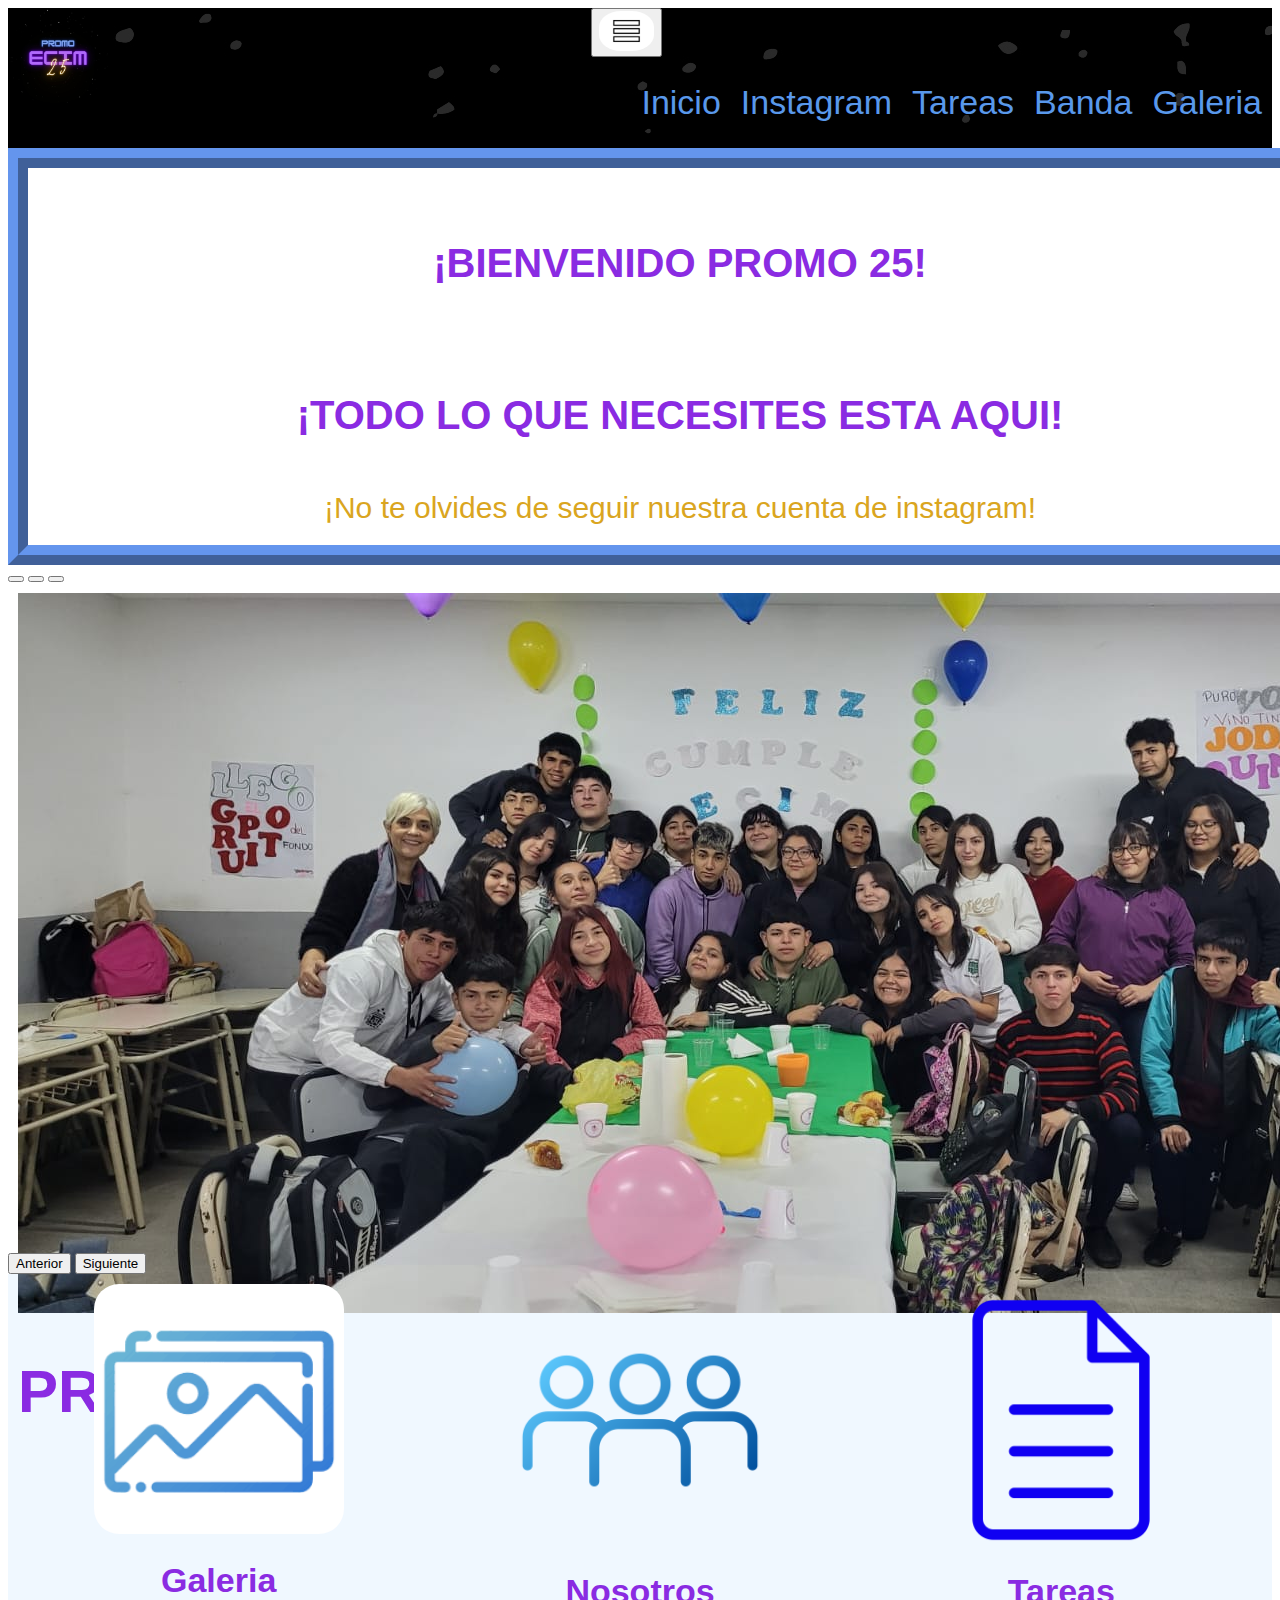
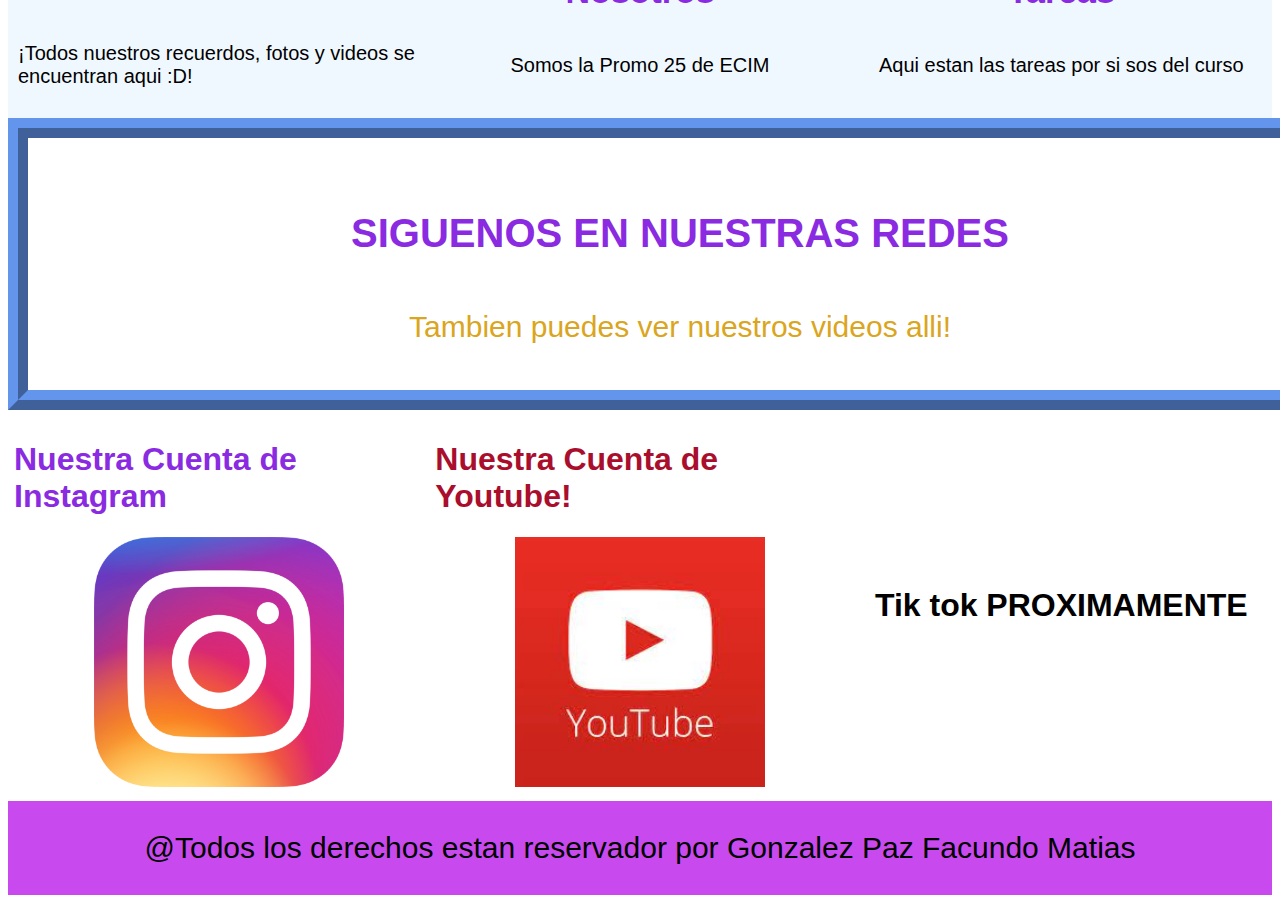
<file: index.html>
<!DOCTYPE html>
<html lang="en">
<head>
    <meta charset="UTF-8">
    <meta name="viewport" content="width=device-width, initial-scale=1.0">
    <link href="https://cdn.jsdelivr.net/npm/bootstrap@5.0.2/dist/css/bootstrap.min.css" rel="stylesheet" integrity="sha384-EVSTQN3/azprG1Anm3QDgpJLIm9Nao0Yz1ztcQTwFspd3yD65VohhpuuCOmLASjC" crossorigin="anonymous">
    <title>Promo 25 ECIM</title>
    <link rel="stylesheet" href="style.css">
    <link rel="icon" href="./imagenes/promo2512.ico">
</head>
<body>
    <header>
        <div class="xd">
          <a href="index.html"><img src="./imagenes/promo25.jpg" alt=""></a>
        </div>
        <nav class="navbar navbar-expand-lg bg-body-tertiary">
            <div class="container-fluid">
              <button class="navbar-toggler" type="button" data-bs-toggle="collapse" data-bs-target="#navbarSupportedContent" aria-controls="navbarSupportedContent" aria-expanded="false" aria-label="Toggle navigation">
                <span class="navbar-toggler-icon"><img src="./imagenes/menuicon.jpg" alt=""></span>
              </button>
              <div class="collapse navbar-collapse" id="navbarSupportedContent">
                <ul class="navbar-nav me-auto mb-2 mb-lg-0">
                <a href="index.html"><li>Inicio</li></a>
                <a href="https://www.instagram.com/promo25_ecim/?hl=es"><li>Instagram</li></a>
                <a rel="stylesheet" href="tareas.html"><li>Tareas</li></a>
                <a href="https://www.youtube.com/watch?v=xvFZjo5PgG0"><li>Banda</li></a>
                <a rel="stylesheet" href="videos.html"><li>Galeria</li></a>
                </ul>
              </div>
            </div>
          </nav>
    </header>
    <div class="Principal">
      <h4>¡BIENVENIDO PROMO 25!</h4>
      <h4>¡TODO LO QUE NECESITES ESTA AQUI!</h4>
      <p4>¡No te olvides de seguir nuestra cuenta de instagram!</p4>
  </div>
  <div id="carouselExampleDark" class="carousel carousel-dark slide" data-bs-ride="carousel">
    <div class="carousel-indicators">
      <button type="button" data-bs-target="#carouselExampleDark" data-bs-slide-to="0" class="active" aria-current="true" aria-label="Slide 1"></button>
      <button type="button" data-bs-target="#carouselExampleDark" data-bs-slide-to="1" aria-label="Slide 2"></button>
      <button type="button" data-bs-target="#carouselExampleDark" data-bs-slide-to="2" aria-label="Slide 3"></button>
    </div>
    <div class="carousel-inner">
      <div class="carousel-item active" data-bs-interval="10000">
        <img src="./imagenes/fotopromo25.jpg" class="d-block w-100" alt="...">
        <div class="carousel-caption d-none d-md-block">
          <h1>PROMO 25</h1>
        </div>
      </div>
      <div class="carousel-item" data-bs-interval="2000">
        <img src="./imagenes/foto4.jpg" class="d-block w-100" alt="...">
        <div class="carousel-caption d-none d-md-block">
          <h1>Recuerdo</h1>
          <p>Recuerdo con el profesor quesada</p>
        </div>
      </div>
      <div class="carousel-item">
        <img src="./imagenes/fototarea4.jpg" class="d-block w-100" alt="...">
        <div class="carousel-caption d-none d-md-block">
          <h1>4°A</h1>
          <p>Foto sobre el trabajo de la caminata</p>
        </div>
      </div>
    </div>
    <button class="carousel-control-prev" type="button" data-bs-target="#carouselExampleDark" data-bs-slide="prev">
      <span class="carousel-control-prev-icon" aria-hidden="true"></span>
      <span class="visually-hidden">Anterior</span>
    </button>
    <button class="carousel-control-next" type="button" data-bs-target="#carouselExampleDark" data-bs-slide="next">
      <span class="carousel-control-next-icon" aria-hidden="true"></span>
      <span class="visually-hidden">Siguiente</span>
    </button>
  </div>
    <div class="cuerpobase">
        <div class="caja">
            <a href="videos.html"><img src="./imagenes/galeriaicon.png" alt=""></a>
            <a rel="stylesheet" href="videos.html"><h1>Galeria</h1></a>
            <p>¡Todos nuestros recuerdos, fotos y videos se encuentran aqui :D!</p>
        </div>
        <div class="caja">
            <a href="nosotros.html"><img src="./imagenes/nosotrosicon.png" alt=""></a>
            <a rel="stylesheet" href="nosotros.html"><h1>Nosotros</h1></a>
            <p>Somos la Promo 25 de ECIM</p>
        </div>
        <div class="caja">
            <a href="tareas.html"><img src="./imagenes/tareaicon.png" alt=""></a>
            <a href="tareas.html"><h1>Tareas</h1></a>
            <p>Aqui estan las tareas por si sos del curso</p>
        </div>
    </div>
    <div class="Principal">
      <h4>SIGUENOS EN NUESTRAS REDES</h4>
      <p4>Tambien puedes ver nuestros videos alli!</p>
    </div>
    <div class="cuerpobase3">
      <div class="caja3">
        <h1>Nuestra Cuenta de Instagram</h1>
        <a href="https://www.instagram.com/promo25_ecim/?hl=es"><img src="./imagenes/instagramlogo3.png" alt=""></a>
      </div>
      <div class="caja4">
        <h1>Nuestra Cuenta de Youtube!</h1>
        <a href="https://www.youtube.com/@decemusic5975"><img src="./imagenes/youtube1.jpg" alt=""></a>
      </div>
      <div class="caja5">
        <h1>Tik tok PROXIMAMENTE</h1>
        <a rel="stylesheet" href="videos.html"></a>
      </div>
    </div>  
    <footer>
        <p>@Todos los derechos estan reservador por Gonzalez Paz Facundo Matias</p>
    </footer>
    <script src="https://cdn.jsdelivr.net/npm/bootstrap@5.0.2/dist/js/bootstrap.bundle.min.js" integrity="sha384-MrcW6ZMFYlzcLA8Nl+NtUVF0sA7MsXsP1UyJoMp4YLEuNSfAP+JcXn/tWtIaxVXM" crossorigin="anonymous"></script>    
</body>
</html>
</file>
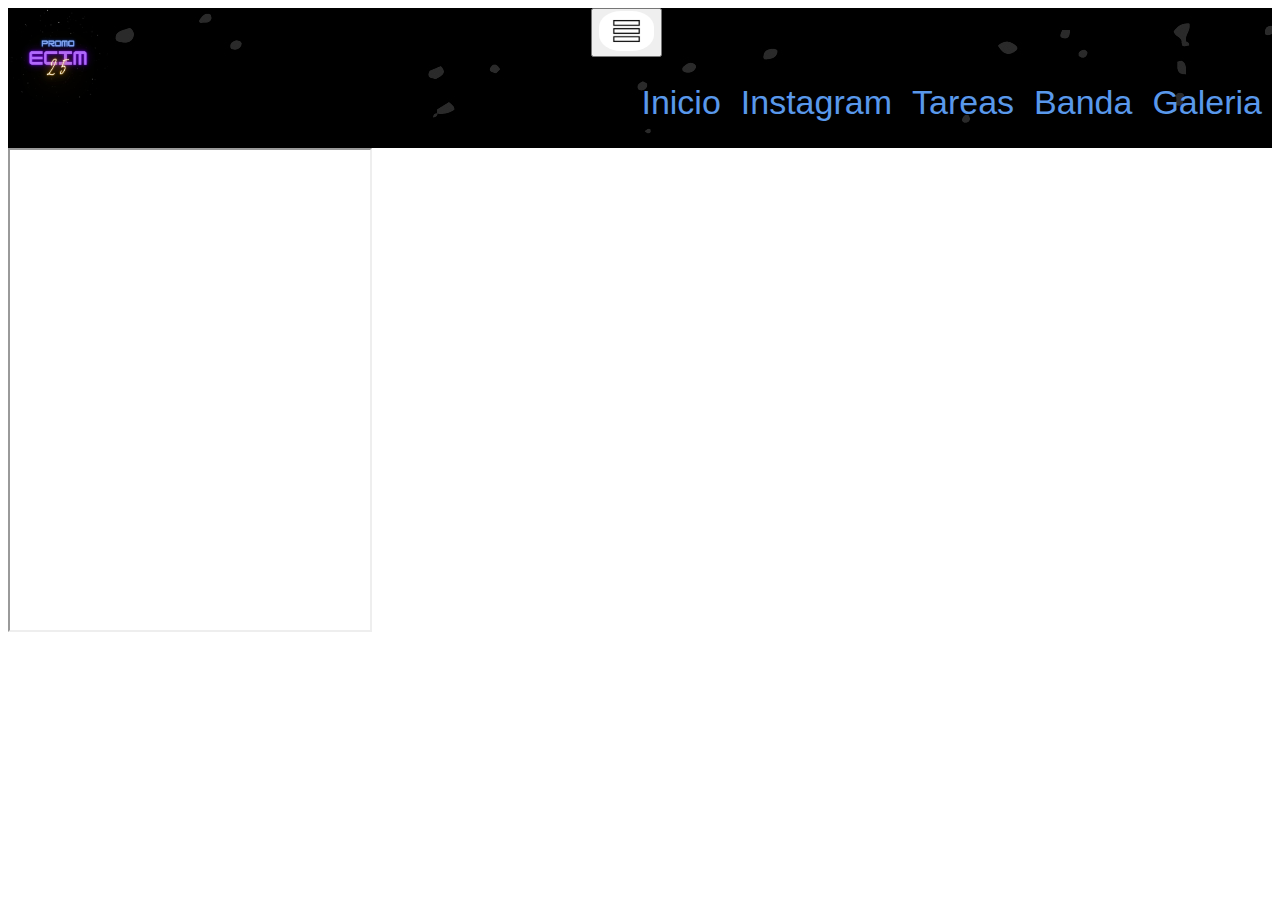
<file: tareas.html>
<!DOCTYPE html>
<html lang="en">
<head>
    <meta charset="UTF-8">
    <meta name="viewport" content="width=device-width, initial-scale=1.0">
    <link href="https://cdn.jsdelivr.net/npm/bootstrap@5.0.2/dist/css/bootstrap.min.css" rel="stylesheet" integrity="sha384-EVSTQN3/azprG1Anm3QDgpJLIm9Nao0Yz1ztcQTwFspd3yD65VohhpuuCOmLASjC" crossorigin="anonymous">
    <title>Tareas Promo 25</title>
    <link rel="stylesheet" href="style.css">
    <link rel="icon" href="./imagenes/promo2512.ico">
</head>
<body>
    <header>
        <div class="xd">
          <a href="index.html"><img src="./imagenes/promo25.jpg" alt=""></a>
        </div>
        <nav class="navbar navbar-expand-lg bg-body-tertiary">
            <div class="container-fluid">
              <button class="navbar-toggler" type="button" data-bs-toggle="collapse" data-bs-target="#navbarSupportedContent" aria-controls="navbarSupportedContent" aria-expanded="false" aria-label="Toggle navigation">
                <span class="navbar-toggler-icon"><img src="./imagenes/menuicon.jpg" alt=""></span>
              </button>
              <div class="collapse navbar-collapse" id="navbarSupportedContent">
                <ul class="navbar-nav me-auto mb-2 mb-lg-0">
                <a href="index.html"><li>Inicio</li></a>
                <a href="https://www.instagram.com/promo25_ecim/?hl=es"><li>Instagram</li></a>
                <a rel="stylesheet" href="tareas.html"><li>Tareas</li></a>
                <a href="https://www.youtube.com/watch?v=xvFZjo5PgG0"><li>Banda</li></a>
                <a rel="stylesheet" href="videos.html"><li>Galeria</li></a>
                </ul>
              </div>
            </div>
          </nav>
    </header>
  <div class="doc">
    <div>
      <iframe src="https://drive.google.com/file/d/1oGhgcI5_wbt-t2ufhMTuHWenpzNEiMio/preview" width="360" height="480" allow="autoplay"></iframe>
    </div>
  </div>
<script src="https://cdn.jsdelivr.net/npm/bootstrap@5.0.2/dist/js/bootstrap.bundle.min.js" integrity="sha384-MrcW6ZMFYlzcLA8Nl+NtUVF0sA7MsXsP1UyJoMp4YLEuNSfAP+JcXn/tWtIaxVXM" crossorigin="anonymous"></script>
</body>
</html>
</file>
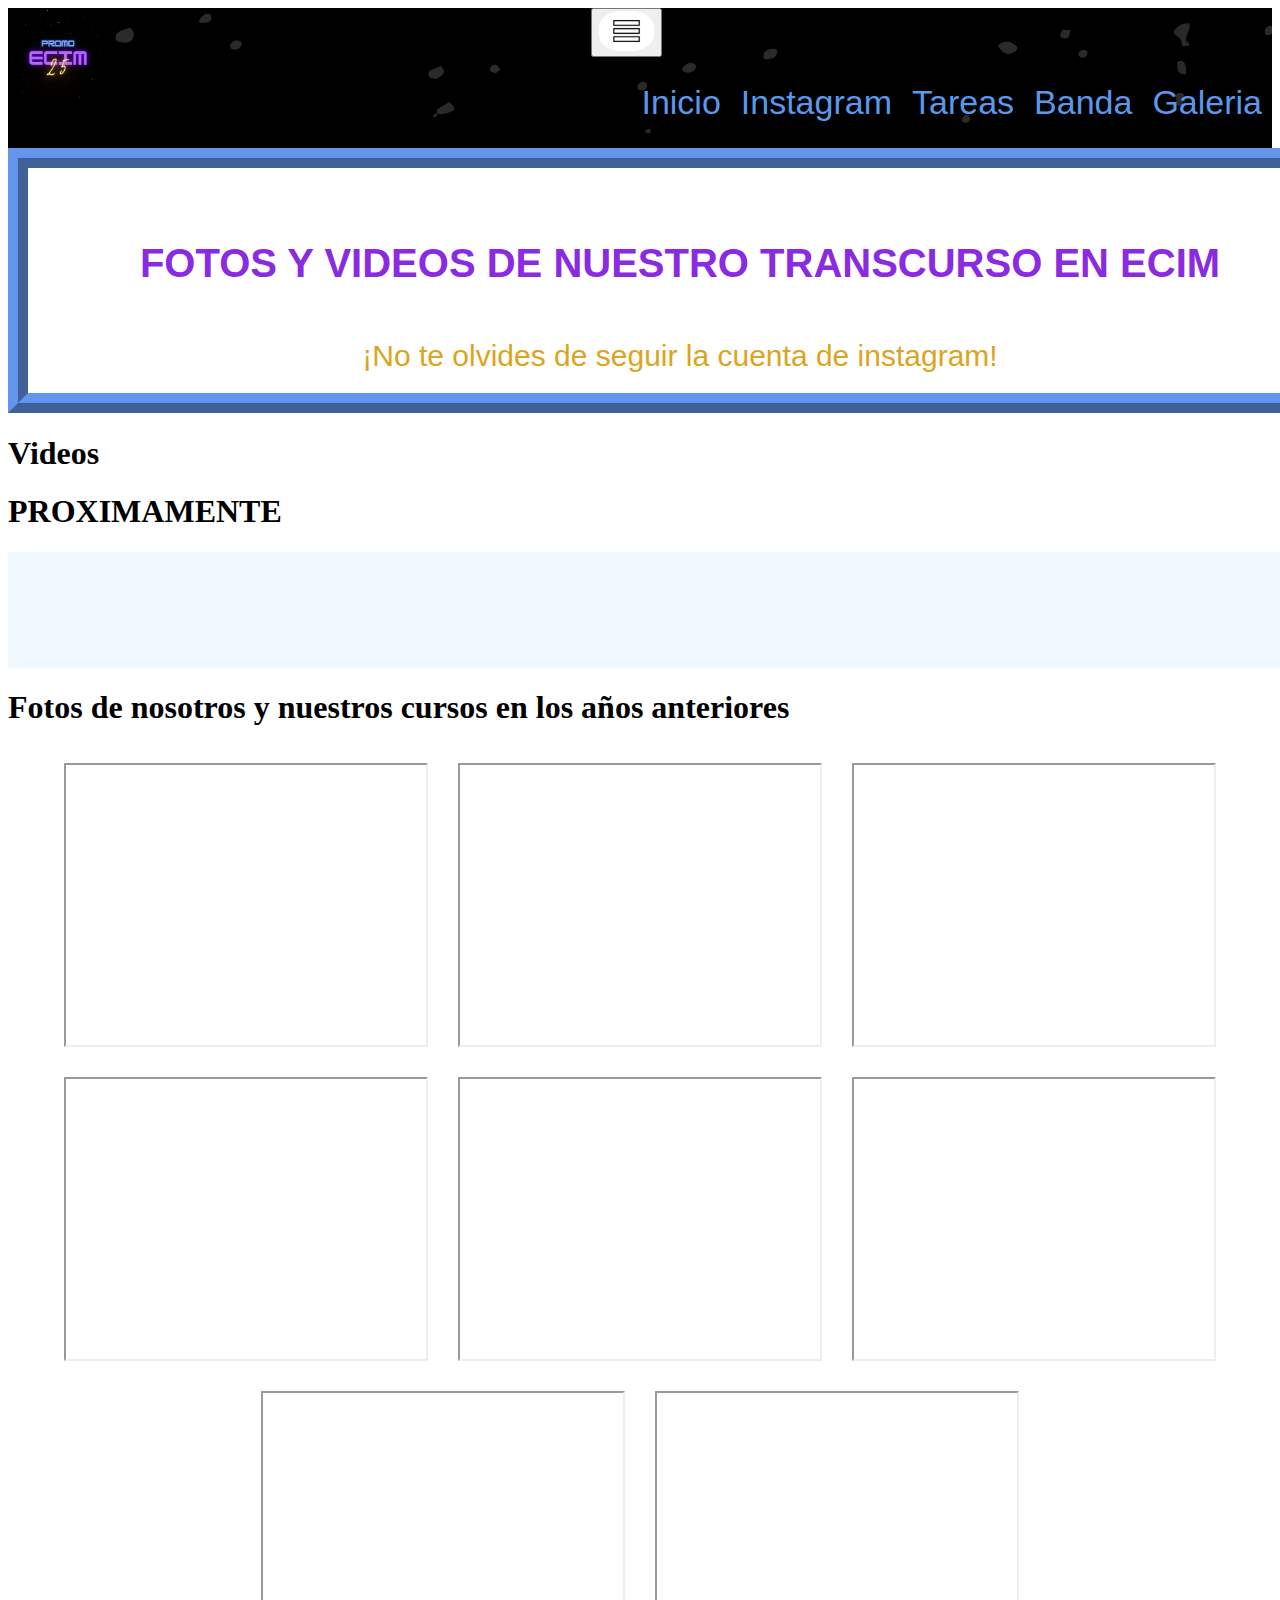
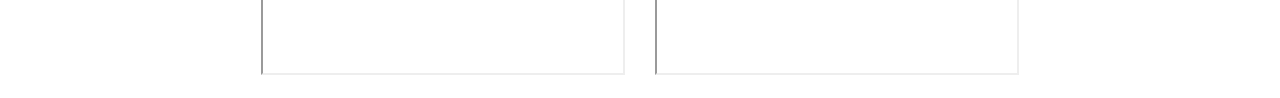
<file: videos.html>
<!DOCTYPE html>
<html lang="en">
<head>
    <meta charset="UTF-8">
    <meta name="viewport" content="width=device-width, initial-scale=1.0">
    <title>Galeria Promo 25</title>
    <link rel="stylesheet" href="style.css">
    <link rel="icon" href="./imagenes/promo2512.ico">
    <link href="https://cdn.jsdelivr.net/npm/bootstrap@5.0.2/dist/css/bootstrap.min.css" rel="stylesheet" integrity="sha384-EVSTQN3/azprG1Anm3QDgpJLIm9Nao0Yz1ztcQTwFspd3yD65VohhpuuCOmLASjC" crossorigin="anonymous">
</head>
<body>
    <header>
        <div class="xd">
          <a href="index.html"><img src="./imagenes/promo25.jpg" alt=""></a>
        </div>
        <nav class="navbar navbar-expand-lg bg-body-tertiary">
            <div class="container-fluid">
              <button class="navbar-toggler" type="button" data-bs-toggle="collapse" data-bs-target="#navbarSupportedContent" aria-controls="navbarSupportedContent" aria-expanded="false" aria-label="Toggle navigation">
                <span class="navbar-toggler-icon"><img src="./imagenes/menuicon.jpg" alt=""></span>
              </button>
              <div class="collapse navbar-collapse" id="navbarSupportedContent">
                <ul class="navbar-nav me-auto mb-2 mb-lg-0">
                  <a href="index.html"><li>Inicio</li></a>
                  <a href="https://www.instagram.com/promo25_ecim/?hl=es"><li>Instagram</li></a>
                  <a href="tareas.html"><li>Tareas</li></a>
                  <a href="https://www.youtube.com/watch?v=xvFZjo5PgG0"><li>Banda</li></a>
                  <a rel="stylesheet" href="videos.html"><li>Galeria</li></a>
                </ul>
              </div>
            </div>
        </nav>
    </header>
    <div class="Principal">
        <h4>FOTOS Y VIDEOS DE NUESTRO TRANSCURSO EN ECIM</h4>
        <p4>¡No te olvides de seguir la cuenta de instagram!</p4>
    </div>
    <div class="Tvideos">
        <h1>Videos</h4>
        <h1>PROXIMAMENTE</h1>
    </div>
    <div class="basev">
        <div class="caja2">
            <p3></p>
        </div>
        <div class="caja2">
            <p3></p>
        </div>
        <div class="caja2">
            <p3></p>
        </div>
    </div>
    <div class="basev">
        <div class="caja2">
            <p3></p>
        </div>
        <div class="caja2">
            <p3></p>
        </div>
        <div class="caja2">
            <p3></p>
        </div>
    </div>
    <h1 class="Tvideos">Fotos de nosotros y nuestros cursos en los años anteriores</h1>
    <div class="baseF">
        <div class="baf">
            <iframe src="https://drive.google.com/file/d/14L9AbB81JAEFVyPWtYAqhadZVrDY_wYQ/preview" width="360" height="280" allow="autoplay"></iframe>
        </div>
        <div class="baf">
            <iframe src="https://drive.google.com/file/d/14Ml9V3FOSf02QJ911xI-RblNyborPe-J/preview" width="360" height="280" allow="autoplay"></iframe>
        </div>
        <div class="baf">
            <iframe src="https://drive.google.com/file/d/13nNdbkCuh1qd4F-tlfZc5ErT3PT1ya18/preview" width="360" height="280" allow="autoplay"></iframe>
        </div>
    </div>
    <div class="baseF">
        <div class="baf">
            <iframe src="https://drive.google.com/file/d/14Cc7jR3dKOKXACI26GCB6pa2EY2WJRjV/preview" width="360" height="280" allow="autoplay"></iframe>
        </div>
        <div class="baf">
            <iframe src="https://drive.google.com/file/d/143nkC-1P5L0w5CYcnGeTVd6TLa2wh4ED/preview" width="360" height="280" allow="autoplay"></iframe>
        </div>
        <div class="baf">
            <iframe src="https://drive.google.com/file/d/13lJY0F3m192aCNYG27H8JBnu3JAY6C-G/preview" width="360" height="280" allow="autoplay"></iframe>
        </div>
    </div>
    <div class="baseF">
        <div class="baf">
            <iframe src="https://drive.google.com/file/d/13kjpZuay4WvuPRQyttBkpLB5TRFF89Gf/preview" width="360" height="280" allow="autoplay"></iframe>
        </div>
        <div class="baf">
            <iframe src="https://drive.google.com/file/d/13k2EZ-r4X0kwvR_IkDit3gMq4hHSrtXf/preview" width="360" height="280" allow="autoplay"></iframe>
        </div>
    </div>
<script src="https://cdn.jsdelivr.net/npm/bootstrap@5.0.2/dist/js/bootstrap.bundle.min.js" integrity="sha384-MrcW6ZMFYlzcLA8Nl+NtUVF0sA7MsXsP1UyJoMp4YLEuNSfAP+JcXn/tWtIaxVXM" crossorigin="anonymous"></script>
</body>
</html>
</file>
<file: style.css>
@import url('https://fonts.googleapis.com/css2?family=Manrope:wght@200..800&display=swap');
a{
    text-decoration: none;
}
header{
    list-style: none;
    display: flex;
    flex-direction: row;
    justify-content: space-between;
    background-image: url("./imagenes/negrobanner.jpg");
    width: 100%;
}
header ul{
    list-style: none;
    display: flex;
    flex-direction: row;
    justify-content: right;
}
header ul li{
    list-style: none;
    margin: 10px;
    color: rgb(89, 152, 235);
    font-size: 34px;
    font-family: 'Franklin Gothic Medium', 'Arial Narrow', Arial, sans-serif;
}
div.xd img{
    width: 100px;
    border-radius: 80%;
}
.caja h1 {
    font-size: 34px;
    color: blueviolet;
    font-family: 'Gill Sans', 'Gill Sans MT', Calibri, 'Trebuchet MS', sans-serif;
}
.caja p {
    font-size: 20px;
    color: black;
    font-family: 'Franklin Gothic Medium', 'Arial Narrow', Arial, sans-serif;
}
.cuerpobase{
    display: flex;
    flex-direction: row;
    width: 100%;
    margin: (10px 0 10px 0);
    background-color: aliceblue;
}
.caja{
    width: 100%;
    padding: 10px;
    display: flex;
    flex-direction: column;
    justify-content: center;
    align-items: center;
}
.caja img{
    border-radius: 10%;
}
.basev{
    display: flex;
    margin: (15px 0px 15px 0px);
    flex-direction: row;
    background-color: aliceblue;
    justify-content: normal;
    width: 1349px;
}
.caja2{
    width: 100%;
    padding: 14px;
    display: flex;
    flex-direction: column;
    justify-content: normal;
    align-items: center;
}
p3{
    font-size: 30px;
    font-family:Verdana, Geneva, Tahoma, sans-serif;
    color: rgb(234, 0, 255);
}
.caja2 video{
    border-radius: 5%;
    border-color: black;
}
.caja2 iframe{
    border-radius: 5%;
}
.Principal h4{
    font-size: 40px;
    display: flex;
    flex-direction: row;
    color: blueviolet;
    font-family: Impact, Haettenschweiler, 'Arial Narrow Bold', sans-serif;
}
.Principal p4{
    font-size: 30px;
    display: flex;
    flex-direction: row;
    color: black;
    font-family: 'Trebuchet MS', 'Lucida Sans Unicode', 'Lucida Grande', 'Lucida Sans', Arial, sans-serif;
}
.Principal{
    width: 95%;
    height: 100%;
    margin-left: 9px;
    margin-right: -09px;
    margin-top: 9px;
    display: flex;
    flex-direction: column;
    justify-content: center;
    align-items: center;
}
.cuerpobase3 .caja3 img{
    width: 250px;
}
.cuerpobase3 .caja4 img{
    width: 250px;
}
.cuerpobase3 .caja5 img{
    width: 250px;
}
.cuerpobase3{
    display: flex;
    flex-direction: row;
    width: 100%;
    margin: (10px 0 10px 0);
    background-color: rgb(255, 255, 255);
}
.cuerpobase3 h1{
    font-family: Impact, Haettenschweiler, 'Arial Narrow Bold', sans-serif;
}
.cuerpobase3 .caja{
    background-color: rgb(51, 135, 247);
}
.caja3{
    width: 100%;
    padding: 10px;
    display: flex;
    flex-direction: column;
    justify-content: center;
    align-items: center;
    background-color: rgb(255, 255, 255);
}
.caja3 h1{
    display: flex;
    background-color: rgb(255, 255, 255);
    color: blueviolet;
    width: 102%;
}
.caja4 h1{
    background-color: rgb(255, 255, 255);
    color: rgb(170, 14, 45);
    width: 102%;
}
.caja5 h1{
    background-color: rgba(255, 255, 255, 0.651);
}
.caja4{
    width: 100%;
    padding: 10px;
    display: flex;
    flex-direction: column;
    justify-content: center;
    align-items: center;
    background-color: rgb(255, 255, 255);
}
.caja5{
    width: 100%;
    padding: 10px;
    display: flex;
    flex-direction: column;
    justify-content: center;
    align-items: center;
    background-color: rgb(255, 255, 255);
}
.caja a .h1{
    list-style: none;
}
footer{
    background-color: rgb(200, 74, 238);
    display: flex;
    flex-direction: column;
    justify-content: center;
    align-items: center;
}
footer p{
    font-size: 30px;
    font-family: 'Trebuchet MS', 'Lucida Sans Unicode', 'Lucida Grande', 'Lucida Sans', Arial, sans-serif;
}
.quiensoy{
    width: 95%;
    height: 100%;
    margin-left: 9px;
    margin-right: -09px;
    display: flex;
    flex-direction: column;
    justify-content: center;
    align-items: center;
}
.quiensoy h4{
    font-size: 40px;
    display: flex;
    flex-direction: row;
    color: blueviolet;
    font-family: Impact, Haettenschweiler, 'Arial Narrow Bold', sans-serif;
}
.quiensoy p4{
    font-size: 30px;
    display: flex;
    flex-direction: row;
    color: black;
    font-family: 'Trebuchet MS', 'Lucida Sans Unicode', 'Lucida Grande', 'Lucida Sans', Arial, sans-serif;
}
.container-fluid img{
   width: 55px;
   height: 40px;
   border-radius: 40%;
}
div.Principal p4{
    color: goldenrod;
    font-family: Impact, Haettenschweiler, 'Arial Narrow Bold', sans-serif;
    border-top-color: blueviolet;
}
div.Principal{
    width: 100%;
    padding: 20px;
    display: flex;
    justify-content: center;
    border: 20px ridge cornflowerblue;
    margin: 0px;
}
.carousel-inner{
    width: 100%;
    height: 650px;
    padding: 10px;
    display: flex;
}
.carousel-inner h1{
    font-size: 60px;
    font-family: Impact, Haettenschweiler, 'Arial Narrow Bold', sans-serif;
    color: blueviolet;
}
.carousel-inner p{
    font-size: 30px;
    font-family: 'Trebuchet MS', 'Lucida Sans Unicode', 'Lucida Grande', 'Lucida Sans', Arial, sans-serif;
    color: black;
    background-color: rgba(240, 248, 255, 0.397);
    background-position-x: 30px;
}
.cuerpobase .caja img{
    width: 250px;
}
.baseF{
    display: flex;
    flex-direction: row;
    background-color: rgb(255, 255, 255);
    justify-content: center;
}
.baf{
    display: flex;
    background-color: rgb(255, 255, 255);
    margin: 15px;
}
@media screen and (max-width:1000px){
    .basev{
    display: flex;
    flex-direction: column;
    background-color: rgb(255, 255, 255);
    justify-content: center;
    width:180px;
    }
    .cuerpobase{
    display: flex;
    flex-direction: column;
    background-color: aliceblue;
    justify-content: center;
    }
    .cuerpobase3{
    display: flex;
    flex-direction: column;
    background-color: aliceblue;
    justify-content: center;
    }
    .baseF{
    display: flex;
    flex-direction: column;
    background-color: rgb(255, 255, 255);
    width: 180px;
    }
    .baf{
    display: flex;
    flex-direction: column;
    margin: 100%x;
    }
    .Principal{
    display: flex;
    flex-direction: column;
    background-color: aliceblue;
    justify-content: center;
    }
    .carousel-inner img{
        width: 100%;
        max-height: 650px;
        padding: 10px;
    }
    #carouselExampleDark{
        width: 100%;
        height: 80;
        padding: 90;
    }
}
</file>
